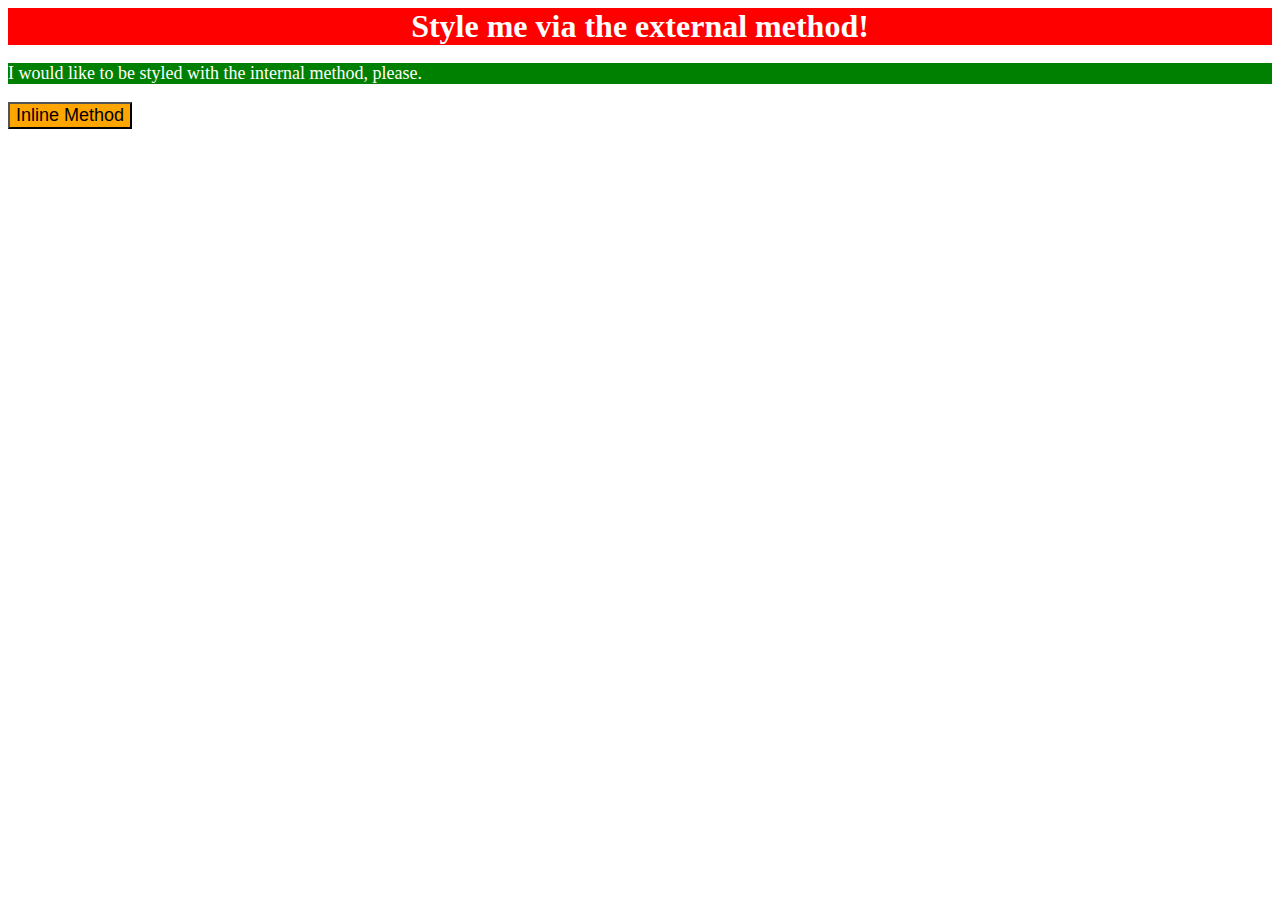
<file: foundations/01-css-methods/index.html>
<!DOCTYPE html>
<html lang="en">
  <head>
    <meta charset="UTF-8">
    <meta http-equiv="X-UA-Compatible" content="IE=edge">
    <meta name="viewport" content="width=device-width, initial-scale=1.0">
    <title>Methods for Adding CSS</title>
    <link rel="stylesheet" href="styles.css">
  </head>
  <body>
    <div>Style me via the external method!</div>
    <p>I would like to be styled with the internal method, please.</p>
    <style>
      p {
        background-color: green;
        font-size: 18px;
        color: white;
      }
    </style>
    <button style="font-size: 18px; background-color: orange;">Inline Method</button>
  </body>
</html>
</file>
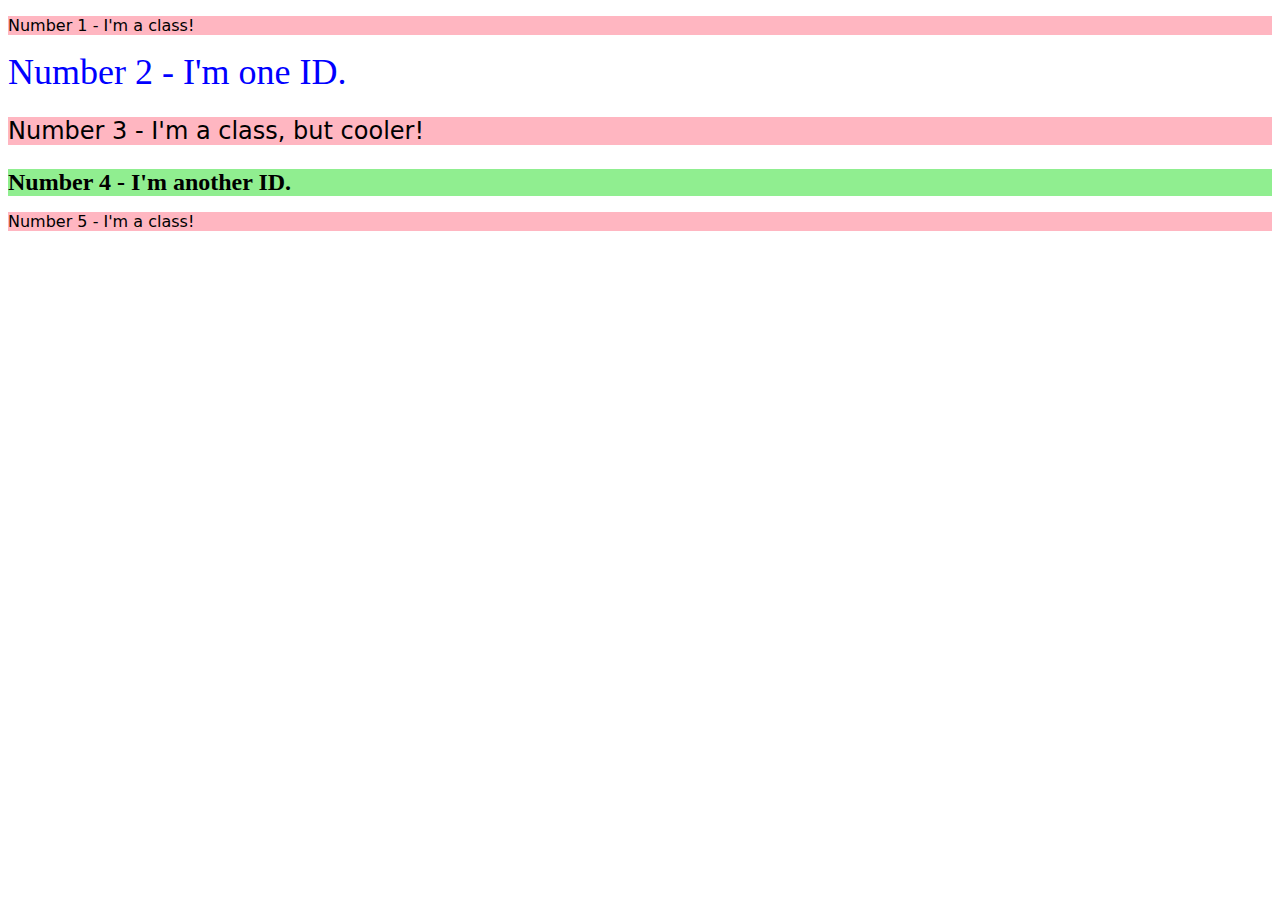
<file: foundations/02-class-id-selectors/index.html>
<!DOCTYPE html>
<html lang="en">
  <head>
    <meta charset="UTF-8">
    <meta http-equiv="X-UA-Compatible" content="IE=edge">
    <meta name="viewport" content="width=device-width, initial-scale=1.0">
    <title>Class and ID Selectors</title>
    <link rel="stylesheet" href="style.css">
  </head>
  <body>
    <p class="pink">Number 1 - I'm a class!</p>
    <div id="blue">Number 2 - I'm one ID.</div>
    <p class="pink big">Number 3 - I'm a class, but cooler!</p>
    <div id="green">Number 4 - I'm another ID.</div>
    <p class="pink">Number 5 - I'm a class!</p>
  </body>
</html>
</file>
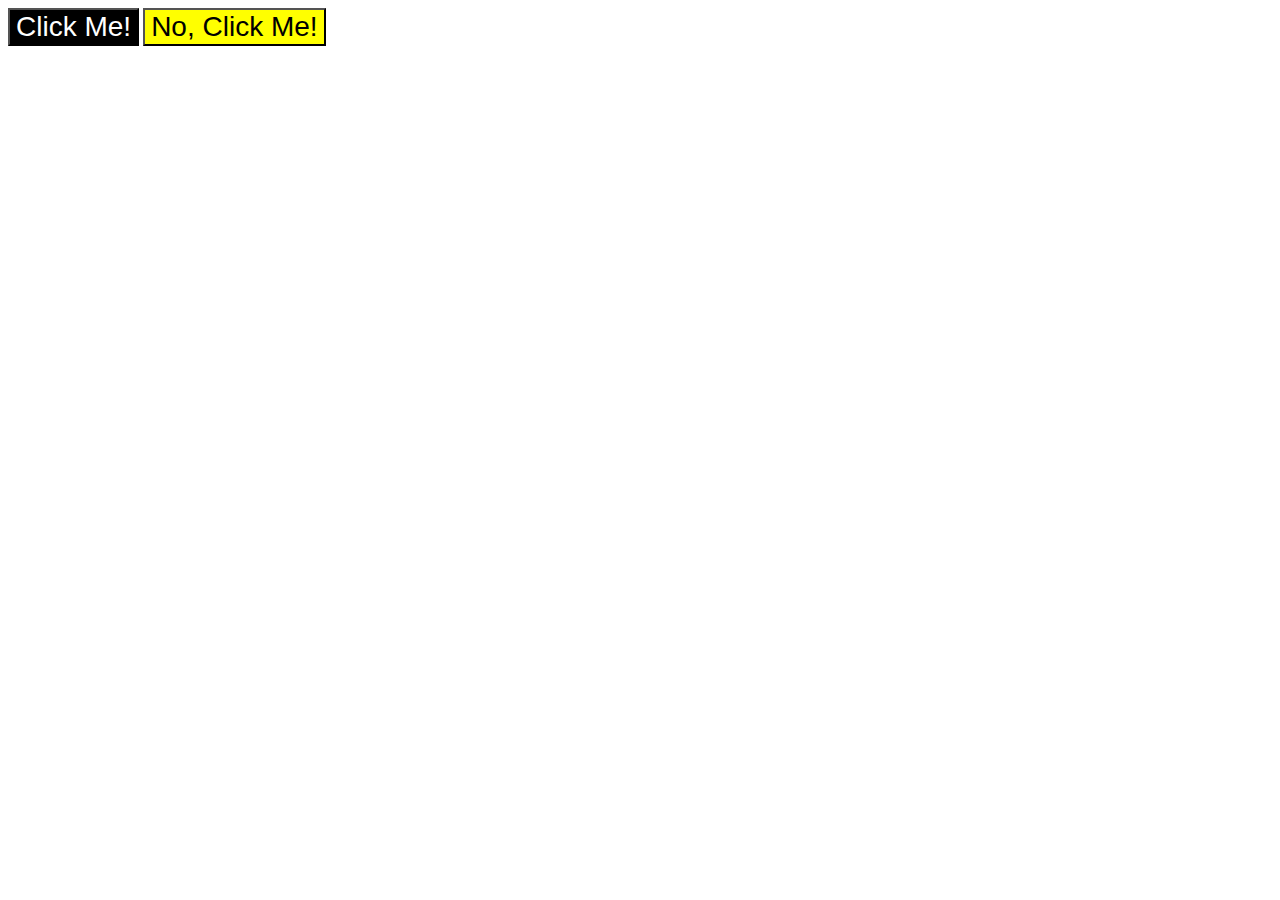
<file: foundations/03-grouping-selectors/index.html>
<!DOCTYPE html>
<html lang="en">
  <head>
    <meta charset="UTF-8">
    <meta http-equiv="X-UA-Compatible" content="IE=edge">
    <meta name="viewport" content="width=device-width, initial-scale=1.0">
    <title>Grouping Selectors</title>
    <link rel="stylesheet" href="style.css">
  </head>
  <body>
    <button class="uid">Click Me!</button>
    <button class="uid2">No, Click Me!</button>
  </body>
</html>
</file>
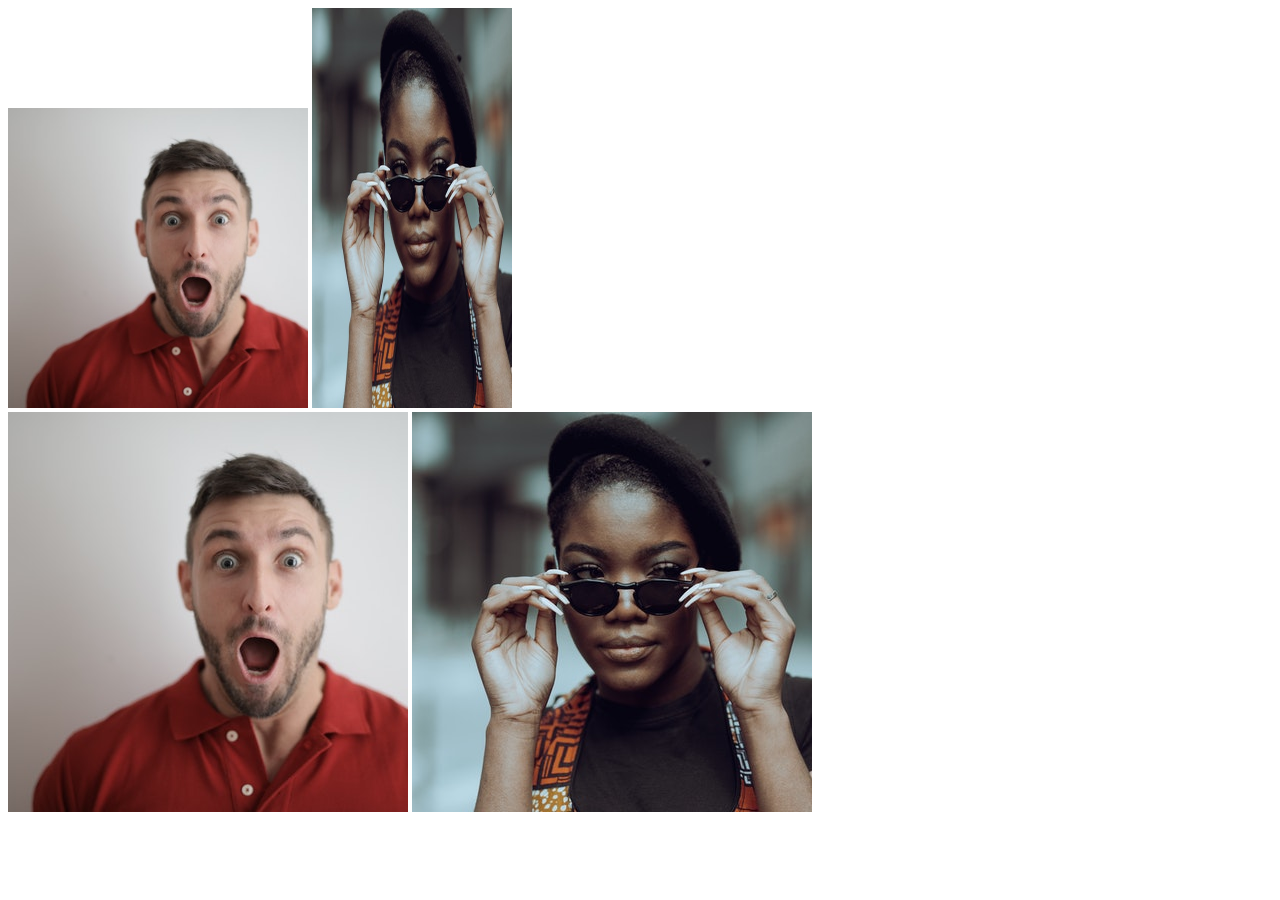
<file: foundations/04-chaining-selectors/index.html>
<!DOCTYPE html>
<html lang="en">
  <head>
    <meta charset="UTF-8">
    <meta http-equiv="X-UA-Compatible" content="IE=edge">
    <meta name="viewport" content="width=device-width, initial-scale=1.0">
    <title>Chaining Selectors</title>
    <link rel="stylesheet" href="style.css">
  </head>
  <body>
    <!-- Check image source path. Review Foundations lesson - Links and Images -->
    <!-- Use the classes BELOW this line -->
    <div>
      <img class="avatar proportioned" src="images/pexels-andrea-piacquadio-3777931.jpg" alt="Woman with glasses">
      <img class="avatar distorted" src="images/pexels-katho-mutodo-8434791.jpg" alt="Man with surprised expression">
    </div>
    <!-- Use the classes ABOVE this line -->
    <div>
      <img class="original proportioned" src="images/pexels-andrea-piacquadio-3777931.jpg" alt="Woman with glasses">
      <img class="original distorted" src="images/pexels-katho-mutodo-8434791.jpg" alt="Man with surprised expression">
    </div>
  </body>
</html>
</file>
<file: foundations/01-css-methods/styles.css>
div {
    background-color: red;
    font-size: 32px;
    text-align: center;
    font-weight: 700;
    color: white;
}
</file>
<file: foundations/02-class-id-selectors/style.css>
#blue {
    color: blue;
    font-size: 36px;
}

#green {
    background-color: #90EE90;
    font-size: 24px;
    font-weight: 700;
}

.pink {
    background-color: #ffb6c1;
    font-family: 'Verdana', 'Dejavu sans', sans-serif;
}

.pink.big {
    font-size: 24px;
}
</file>
<file: foundations/03-grouping-selectors/style.css>
.uid,
.uid2 {
    font-size: 28px;
    font-family: 'Helvetica','Times New Roman', sans-serif;
}

.uid {
    background-color: black;
    color: white;
}

.uid2 {
    background-color: yellow;
}
</file>
<file: foundations/04-chaining-selectors/style.css>
/* Add CSS Styling */

.avatar.proportioned {
    height: auto;
    width: 300px;
}

.avatar.distorted {
    width: 200px;
    height: 400px;
}
</file>
